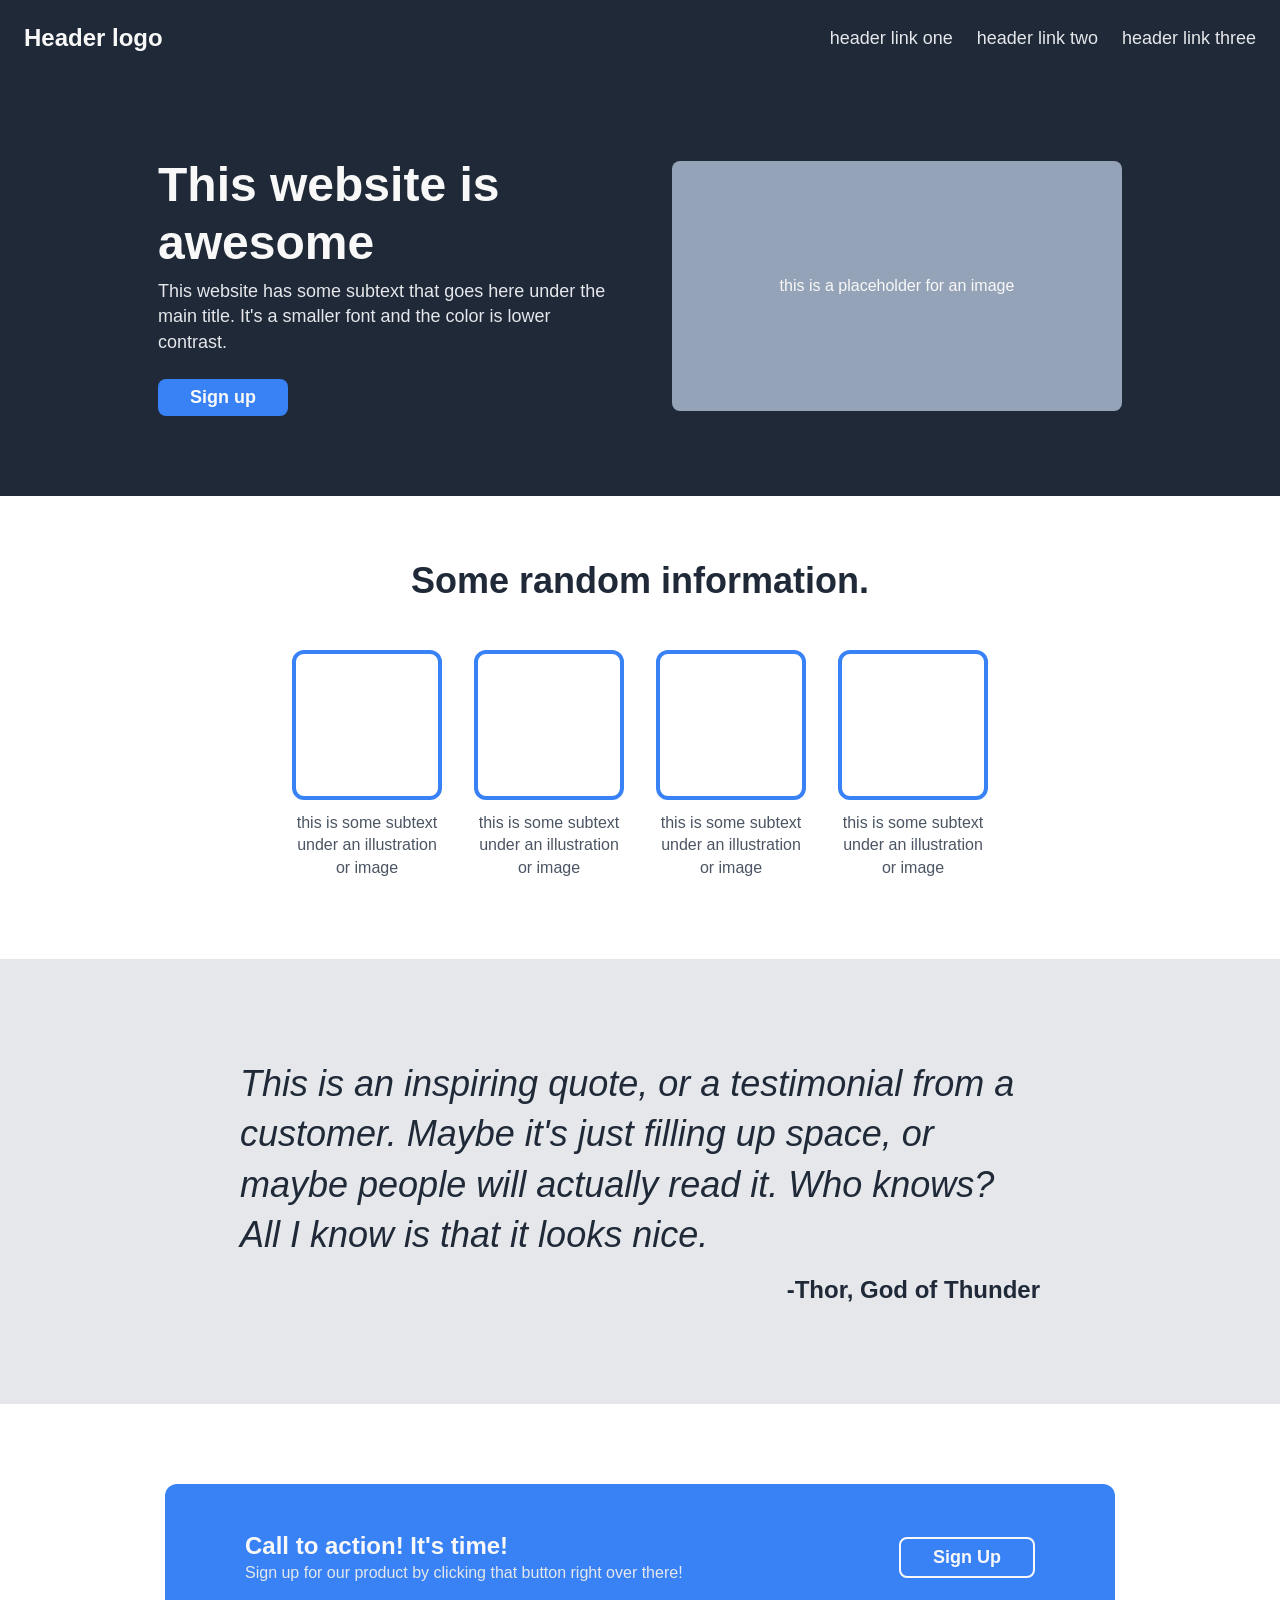
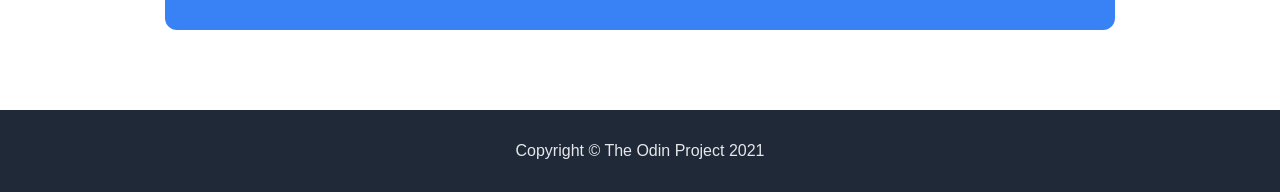
<file: ai/index.html>
<!DOCTYPE html>
<html lang="en">
<head>
    <link rel="stylesheet" href="./style.css">
    <meta charset="UTF-8">
    <meta name="viewport" content="width=device-width, initial-scale=1.0">
    <title>final.page</title>
</head>
<body>
    <div class="header">
        <h3>Header logo</h3>
        <ul class="header-links">
            <li>header link one</li>
            <li>header link two</li>
            <li>header link three</li>
        </ul>
    </div>
    
    <div class="underheader">
        <div class="leftUH">
            <h1>This website is awesome</h1>
            <p>This website has some subtext that goes here under the main title. It's a smaller font and the color is lower contrast.</p>
            <button class="sign-up">Sign up</button>
        </div>
        <div class="UHpicture">
            <p>this is a placeholder for an image</p>
        </div>
    </div>
    
    <div class="secondmid">
        <h2>Some random information.</h2>
        <ul class="blocks-grid">
            <li class="block">
                <div class="cube"></div>
                <p>this is some subtext under an illustration or image</p>
            </li>
            <li class="block">
                <div class="cube"></div>
                <p>this is some subtext under an illustration or image</p>
            </li>
            <li class="block">
                <div class="cube"></div>
                <p>this is some subtext under an illustration or image</p>
            </li>
            <li class="block">
                <div class="cube"></div>
                <p>this is some subtext under an illustration or image</p>
            </li>
        </ul>
    </div>
    
    <div class="thirdmid">
        <h2>This is an inspiring quote, or a testimonial from a customer. Maybe it's just filling up space, or maybe people will actually read it. Who knows? All I know is that it looks nice.</h2>
        <h3>-Thor, God of Thunder</h3>
    </div>
    
    <div class="fourthmid">
        <div class="calltoaction">
            <div class="text">
                <h3>Call to action! It's time!</h3>
                <p>Sign up for our product by clicking that button right over there!</p>
            </div>
            <button class="sign-up cta-btn">Sign Up</button>
        </div>
    </div>
    
    <footer>
        Copyright © The Odin Project 2021
    </footer>
</body>
</html>
</file>
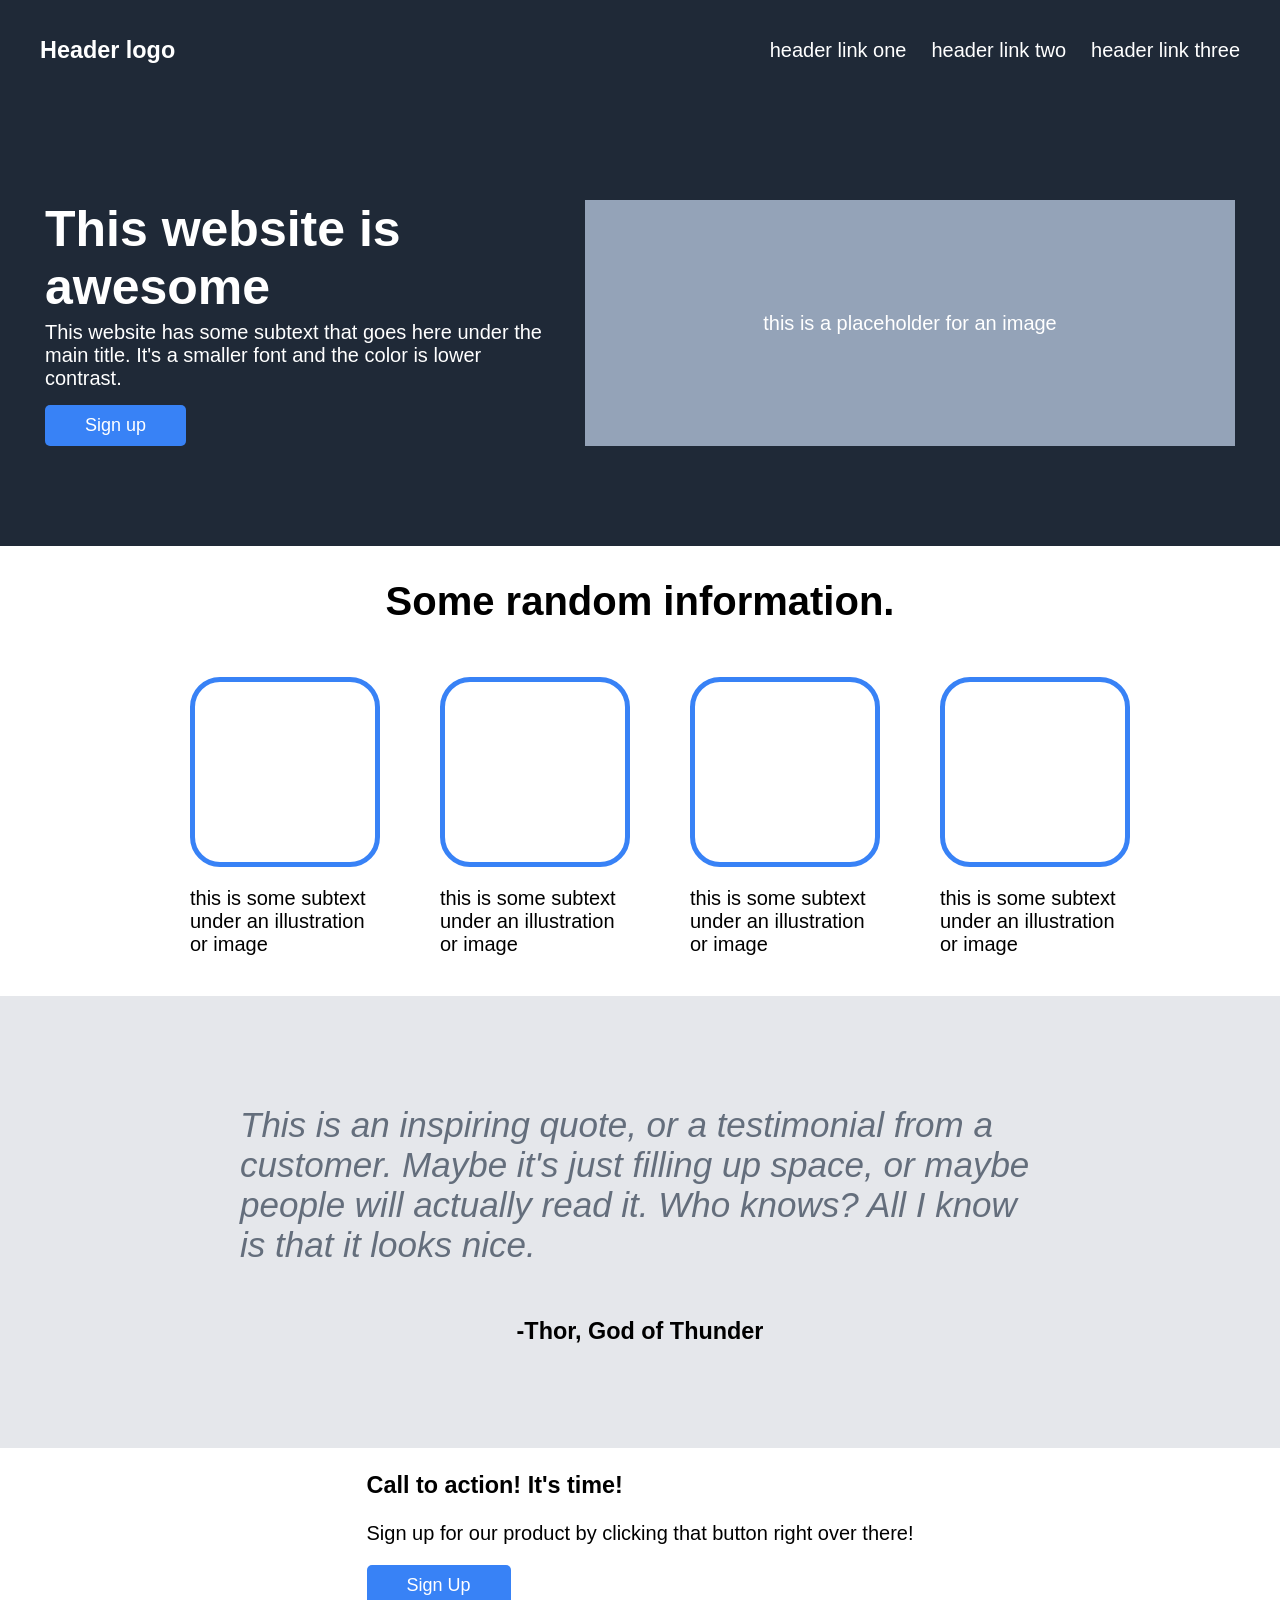
<file: secondone/index.html>
<!DOCTYPE html>
<html lang="en">
<head>
    <link rel="stylesheet" href="./style.css">
    <meta charset="UTF-8">
    <meta name="viewport" content="width=device-width, initial-scale=1.0">
    <title>final.page</title>
</head>
<body>
    <div class="headercont">
        <div class="header">
            <h3>Header logo</h3>
            <ul>
                <li>header link one</li>
                <li>header link two</li>
                <li>header link three</li>
            </ul>
        </div>
    </div>
    <div class="underheadercont">
        <div class="underheader">
            <div class="leftUH">
                <h1>This website is awesome</h1>
                <p>This website has some subtext that goes here under the main title. It's a smaller font and the color is lower contrast.</p>
                <button class="sign.up">Sign up</button>
            </div>
            <div class="UHpicture">
                <P>this is a placeholder for an image</P>
            </div>
        </div>
    </div>
    <div class="secondmidcont">
        <div class="secondmid">
            <h2>Some random information.</h2>
            <ul>
                <li class="block">
                    <div></div>
                    <p>this is some subtext under an illustration or image</p>
                </li>
                <li class="block">
                    <div></div>
                    <p>this is some subtext under an illustration or image</p>
                </li>
                <li class="block">
                    <div></div>
                    <p>this is some subtext under an illustration or image</p>
                </li>
                <li class="block">
                    <div></div>
                    <p>this is some subtext under an illustration or image</p>
                </li>
            </ul>
        </div>
    </div>
    <div class="thirdmidcont">
    <div class="thirdmid">
            <h2>This is an inspiring quote, or a testimonial from a customer. Maybe it's just filling up space, or maybe people will actually read it. Who knows? All I know is that it looks nice.</h2>
            <h3>-Thor, God of Thunder</h3>
    </div>
    </div>
    <div class="fourthmidcont">
    <div class="fourthmid">
            <div class="calltoaction">
                <div class="text">
                    <h3>Call to action! It's time!</h3>
                    <p>Sign up for our product by clicking that button right over there!</p>
                </div>
                 <button>Sign Up</button>
            </div>
           
    </div>
    </div>
        <footer>
            Copyright © The Odin Project 2021
        </footer>
    </div>
    
</body>
</html>
</file>
<file: ai/style.css>
/* Color Palette Setup */
:root {
  --bg-dark: rgb(31, 41, 55);
  --text-light-main: rgb(249, 248, 248);
  --text-light-sub: rgb(229, 231, 235);
  --text-dark: rgb(31, 41, 55);
  --text-muted: rgb(75, 85, 99);
  --action-blue: rgb(56, 130, 246);
  --bg-light: rgb(229, 231, 235);
  --placeholder-bg: rgb(148, 163, 184);
}

/* Page Reset & Base Settings */
* {
  box-sizing: border-box;
  margin: 0;
  padding: 0;
}

body {
  font-family: -apple-system, BlinkMacSystemFont, "Segoe UI", Roboto, Arial, sans-serif;
  display: flex;
  flex-direction: column;
  min-height: 100vh;
}

/* Common Layout Bounds across your wrappers */
.header, .underheader, .secondmid, .fourthmid {
  max-width: 1000px;
  margin: 0 auto;
  width: 100%;
  padding: 0 24px;
}

/* --- header --- */
.header {
  display: flex;
  justify-content: space-between;
  align-items: center;
  padding: 24px;
  background-color: var(--bg-dark);
  max-width: 100%; /* Spans full page width */
}

.header h3 {
  color: var(--text-light-main);
  font-size: 24px;
}

.header-links {
  display: flex;
  gap: 24px;
  list-style-type: none;
}

.header-links li {
  color: var(--text-light-sub);
  font-size: 18px;
  cursor: pointer;
}

/* --- underheader --- */
.underheader {
  background-color: var(--bg-dark);
  max-width: 100%; /* Spans full page width */
  display: flex;
  justify-content: center;
  align-items: center;
  gap: 64px;
  padding: 80px 10%;
}

.leftUH {
  max-width: 450px;
}

.leftUH h1 {
  font-size: 48px;
  font-weight: 900;
  color: var(--text-light-main);
  margin-bottom: 8px;
  line-height: 1.2;
}

.leftUH p {
  font-size: 18px;
  color: var(--text-light-sub);
  margin-bottom: 24px;
  line-height: 1.4;
}

/* Global Button Properties using your naming pattern */
.sign-up {
  background-color: var(--action-blue);
  color: var(--text-light-main);
  padding: 8px 32px;
  border: none;
  border-radius: 8px;
  font-size: 18px;
  font-weight: bold;
  cursor: pointer;
}

.UHpicture {
  background-color: var(--placeholder-bg);
  width: 450px;
  height: 250px;
  display: flex;
  align-items: center;
  justify-content: center;
  border-radius: 8px;
}

.UHpicture p {
  color: var(--text-light-main);
  font-size: 16px;
}

/* --- secondmid --- */
.secondmid {
  padding: 64px 24px 80px 24px;
  text-align: center;
}

.secondmid h2 {
  font-size: 36px;
  font-weight: 900;
  color: var(--text-dark);
  margin-bottom: 48px;
}

.blocks-grid {
  display: flex;
  justify-content: center;
  gap: 32px;
  list-style-type: none;
  flex-wrap: wrap;
}

.block {
  display: flex;
  flex-direction: column;
  align-items: center;
  max-width: 150px;
}

.cube {
  width: 150px;
  height: 150px;
  border: 4px solid var(--action-blue);
  border-radius: 12px;
  background-color: #fff;
  margin-bottom: 12px;
}

.block p {
  color: var(--text-muted);
  font-size: 16px;
  line-height: 1.4;
}

/* --- thirdmid --- */
.thirdmid {
  background-color: var(--bg-light);
  padding: 100px 15%;
  display: flex;
  flex-direction: column;
  justify-content: center;
}

.thirdmid h2 {
  font-size: 36px;
  font-style: italic;
  font-weight: 300;
  color: var(--text-dark);
  line-height: 1.4;
  max-width: 800px;
  margin: 0 auto;
}

.thirdmid h3 {
  font-size: 24px;
  font-weight: bold;
  color: var(--text-dark);
  text-align: right;
  max-width: 800px;
  margin: 16px auto 0 auto;
  width: 100%;
}

/* --- fourthmid --- */
.fourthmid {
  padding: 80px 24px;
}

.calltoaction {
  background-color: var(--action-blue);
  border-radius: 12px;
  padding: 48px 80px;
  display: flex;
  justify-content: space-between;
  align-items: center;
  max-width: 950px;
  margin: 0 auto;
}

.calltoaction .text {
  color: var(--text-light-main);
}

.calltoaction h3 {
  font-size: 24px;
  font-weight: bold;
  margin-bottom: 4px;
}

.calltoaction p {
  color: var(--text-light-sub);
  font-size: 16px;
}

.cta-btn {
  border: 2px solid var(--text-light-main);
}

/* --- footer --- */
footer {
  background-color: var(--bg-dark);
  color: var(--text-light-sub);
  padding: 32px 0;
  text-align: center;
  font-size: 16px;
  margin-top: auto; /* Pushes footer down if page content is short */
}
</file>
<file: secondone/style.css>
body {
    font-family: 'Roboto', sans-serif;
    font-size: 20px;
    display: flex;
    flex-direction: column;
    align-items: center;
    justify-content: center;
    /* background-color: white; */
    margin: 0;
}

.headercont, .underheadercont, .secondmidcont, .thirdmidcont, .fourthmidcont, footer {
    width: 100%;
    display: flex;
    justify-content: center;
    align-items: center;
}

.underheadercont {
    padding: 100px 0;
}

.headercont, .underheadercont, footer {
    background-color: rgb(31, 41, 55);
    color: white;
}





button {
    font-size: large;
    color: white;
    background-color: rgb(56, 130, 246);
    width: fit-content;
    padding: 10px 40px;
    border-style: none;
    border-radius: 5px;
    margin-bottom: 0px;
    margin: 0;
}

.header {
    width: 1200px;
    height: 100px;
    display: flex;
    align-items: center;
    justify-content: space-between;
}

.header ul {
    display: flex;
    list-style: none;  
    gap: 25px;
}

.underheader {
    display: flex;
    max-width: 1200px;
}

.leftUH, .UHpicture {
    height: auto;
}

.leftUH {
    max-width: 500px;
    display: flex;
    flex-direction: column;
    margin-right: 40px;

}

.leftUH h1, .leftUH p {
    margin: 0;
}

.leftUH h1 {
    font-size: 50px;
    margin-bottom: 5px;
}

.leftUH p {
    font-size: 20px;
}

.leftUH button {
    margin-top: 15px;
}

.UHpicture {
    margin: 0;
    background-color: rgb(148, 163, 184);
    width: 550px;
    display: flex;
    align-items: center;
    justify-content: center;
    padding: 50px;
}

.secondmid {
    width: 1200px;
    display: flex;
    flex-direction: column;
    align-self: center;
    justify-content: center;
}

.secondmid ul {
    display: flex;
    list-style: none;
    gap: 60px;
    justify-content: center;
    align-items: center;
}

.secondmid h2 {
    font-size: 40px;
    display: flex;
    align-items: center;
    justify-content: center;
}
.block div {
    height: 180px;
    width: 180px;
    border: solid 5px;
    border-color: rgb(56, 130, 246);
    border-radius: 30px;
}

.secondmid .block {
    display: flex;
    flex-direction: column;
}

.secondmid p {
    width: 180px;
    display: flex;
    align-items: center;
    justify-content: center;
}

.thirdmidcont {
    background-color: rgb(229, 231, 235);
}

.thirdmid {
    max-width: 800px;
    display: flex;
    flex-direction: column;
    align-items: center;
    justify-content: center;
    padding: 80px 0px;
}

.thirdmid h2 {
    color: rgb(100, 110, 124);
    font-family: 'Roboto', sans-serif;
    font-style: italic;
    font-weight: 100;
    font-size: 35px;
}

.thirdmid h3 {
    text-align: right;
}
</file>
